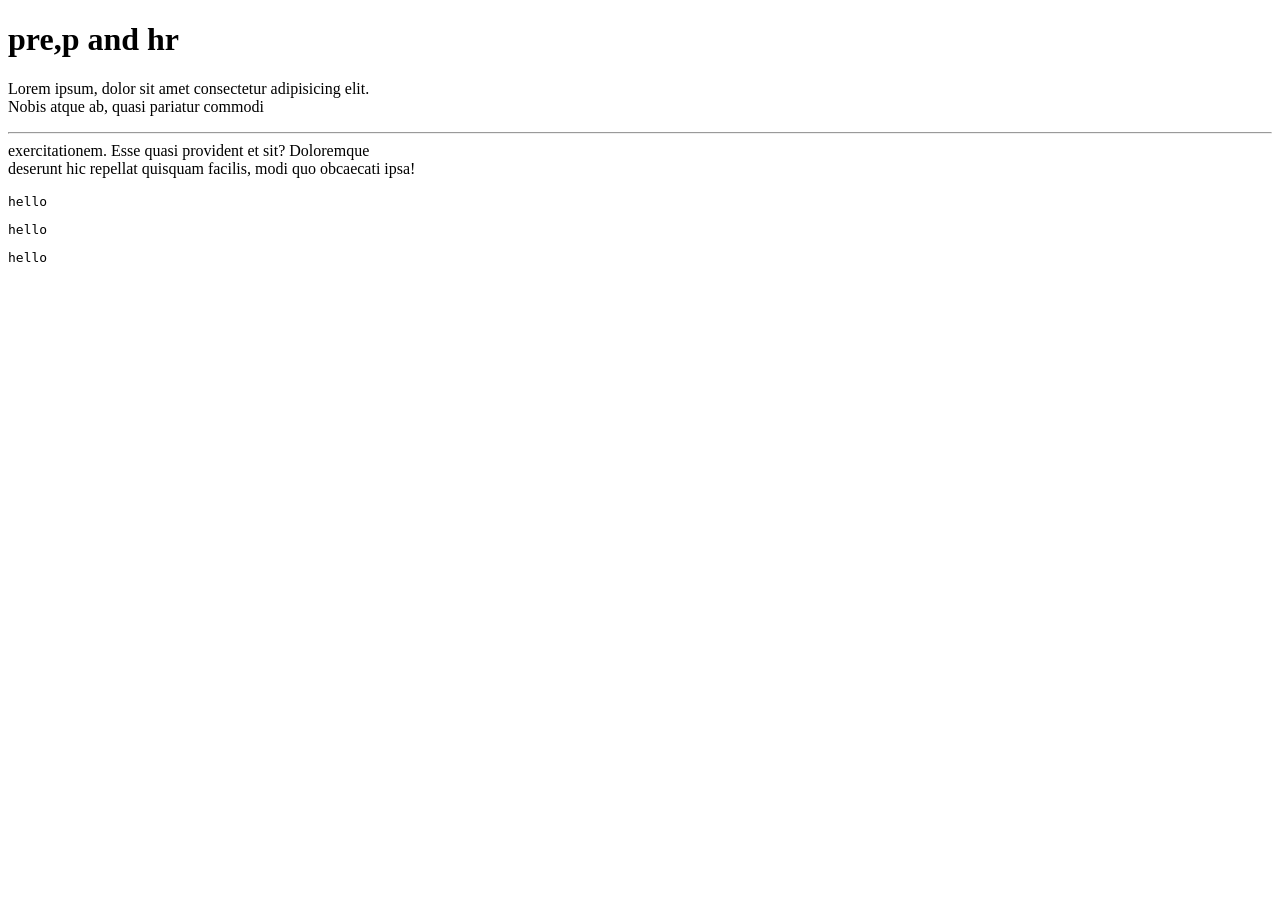
<file: ch3/index.html>
<!DOCTYPE html>
<html lang="en">
<head>
    <meta charset="UTF-8">
    <meta name="viewport" content="width=device-width, initial-scale=1.0">
    <title>muaad</title>
</head>
<body>
<h1>pre,p and hr</h1>
<p>Lorem ipsum, dolor sit amet consectetur adipisicing elit.  <br>Nobis atque ab, quasi pariatur commodi <hr> exercitationem. Esse quasi provident et sit? Doloremque  <br>deserunt hic repellat quisquam facilis, modi quo obcaecati ipsa!</p>
<pre>hello</pre>
<pre>hello</pre>
<pre>hello</pre>
    
</body>
</html>
</file>
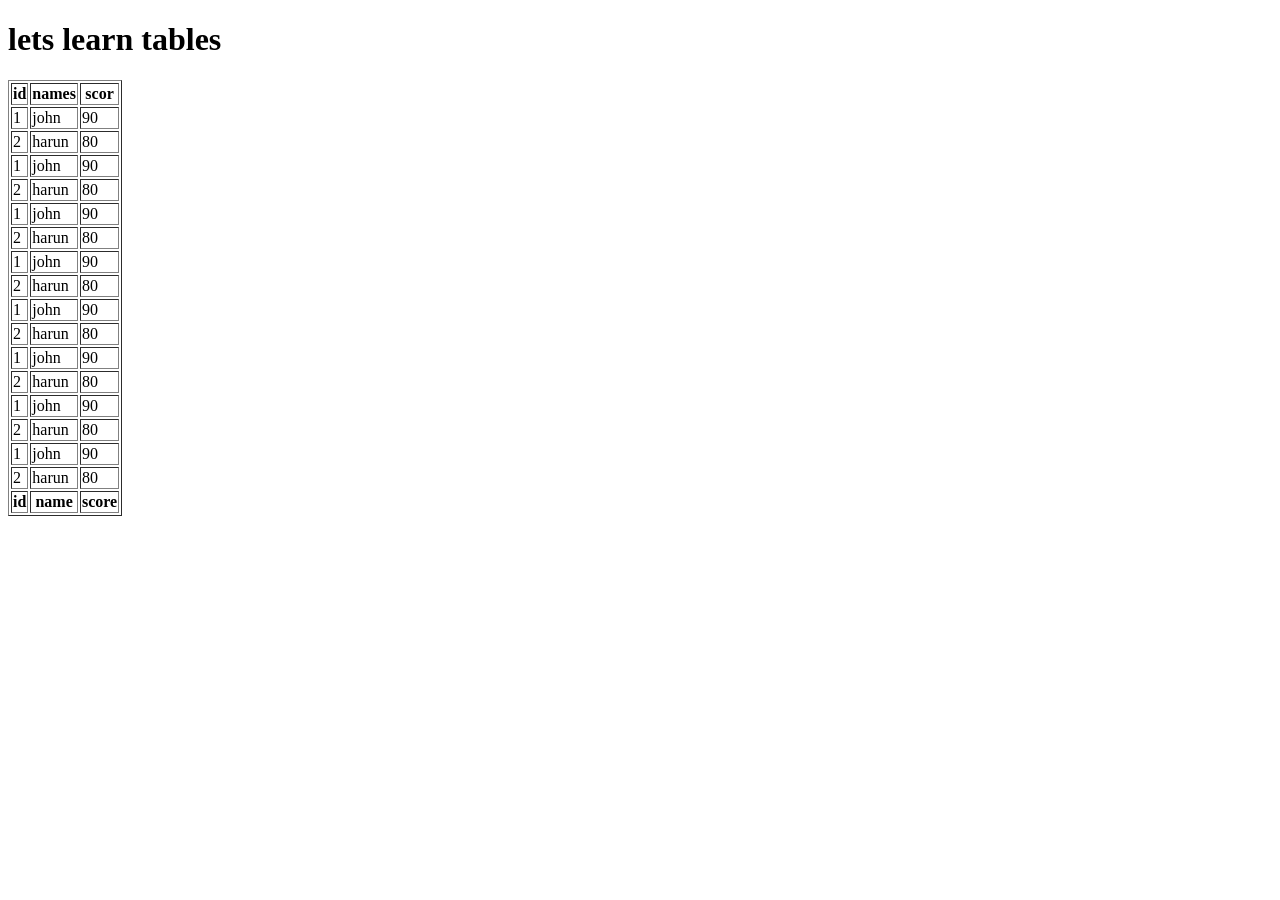
<file: ch_6_tables/index.html>
<!DOCTYPE html>
<html lang="en">
<head>
    <meta charset="UTF-8">
    <meta name="viewport" content="width=device-width, initial-scale=1.0">
    <title>tables</title>
</head>
<body>
<h1> lets learn tables</h1>
<table border>
<thead>
    <tr>
        <th>id</th>
    <th>names</th>
<th>scor</th>
    </tr>
    <tr>
        <td>1</td>
        <td>john</td>
        <td>90</td>
    </tr>
    <tr>
        <td>2</td>
        <td>harun</td>
        <td>80</td>
    </tr>
       <td>1</td>
        <td>john</td>
        <td>90</td>
    </tr>
    <tr>
        <td>2</td>
        <td>harun</td>
        <td>80</td>
    </tr>   <td>1</td>
        <td>john</td>
        <td>90</td>
    </tr>
    <tr>
        <td>2</td>
        <td>harun</td>
        <td>80</td>
    </tr>   <td>1</td>
        <td>john</td>
        <td>90</td>
    </tr>
    <tr>
        <td>2</td>
        <td>harun</td>
        <td>80</td>
    </tr>
       <td>1</td>
        <td>john</td>
        <td>90</td>
    </tr>
    <tr>
        <td>2</td>
        <td>harun</td>
        <td>80</td>
    </tr>   <td>1</td>
        <td>john</td>
        <td>90</td>
    </tr>
    <tr>
        <td>2</td>
        <td>harun</td>
        <td>80</td>
    </tr>   <td>1</td>
        <td>john</td>
        <td>90</td>
    </tr>
    <tr>
        <td>2</td>
        <td>harun</td>
        <td>80</td>
    </tr>   <td>1</td>
        <td>john</td>
        <td>90</td>
    </tr>
    <tr>
        <td>2</td>
        <td>harun</td>
        <td>80</td>
    </tr>
    </thead>
<tr>
    <th>id</th>
    <th>name</th>
    <th>score</th>
</tr>

</table>  
</body>
</html>
</file>
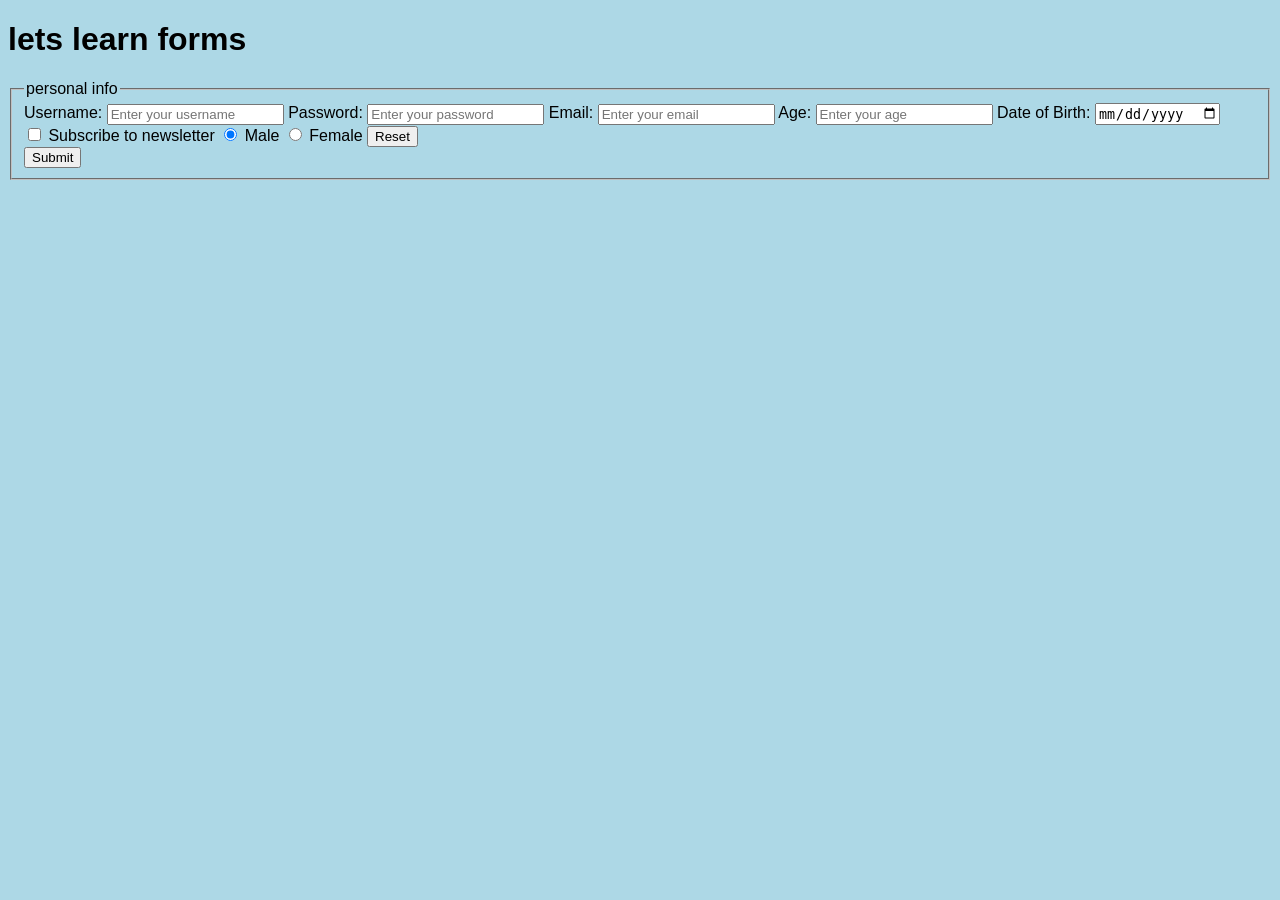
<file: ch_7_forms/index.html>
<!DOCTYPE html>
<html lang="en">
<head>
    <meta charset="UTF-8">
    <meta name="viewport" content="width=device-width, initial-scale=1.0">
    <title>forms</title>
</head>
<body style="background-color: lightblue;">
<div style="font-family: Arial, sans-serif; padding: px;">
<h1>lets learn forms</h1>
<form action="/index.html">
<background color: <input type="color" name="color" value="#ff0000">

<fieldset>
    <legend>personal info</legend>
    <label for="username">Username:</label>
<input type="text" name="username" placeholder="Enter your username">
<label for="password">Password:</label>
<input type="password" name="password" placeholder="Enter your password">
<label for="email">Email:</label>
<input type="email" name="email" placeholder="Enter your email">
<label for="age">Age:</label>
<input type="number" name="age" placeholder="Enter your age">
<label for="dob">Date of Birth:</label>
<input type="date" name="dob" placeholder="Enter your date of birth">
<br>
<input type="checkbox" name="subscribe" value="yes"> Subscribe to newsletter
<input type="radio" name="gender" value="male" checked> Male 
<input type="radio" name="gender" value="female"> Female
<input type="reset" value="Reset"> <br>

<input type="submit" value="Submit">

</form>
 </div>
</body>
</html>
</file>
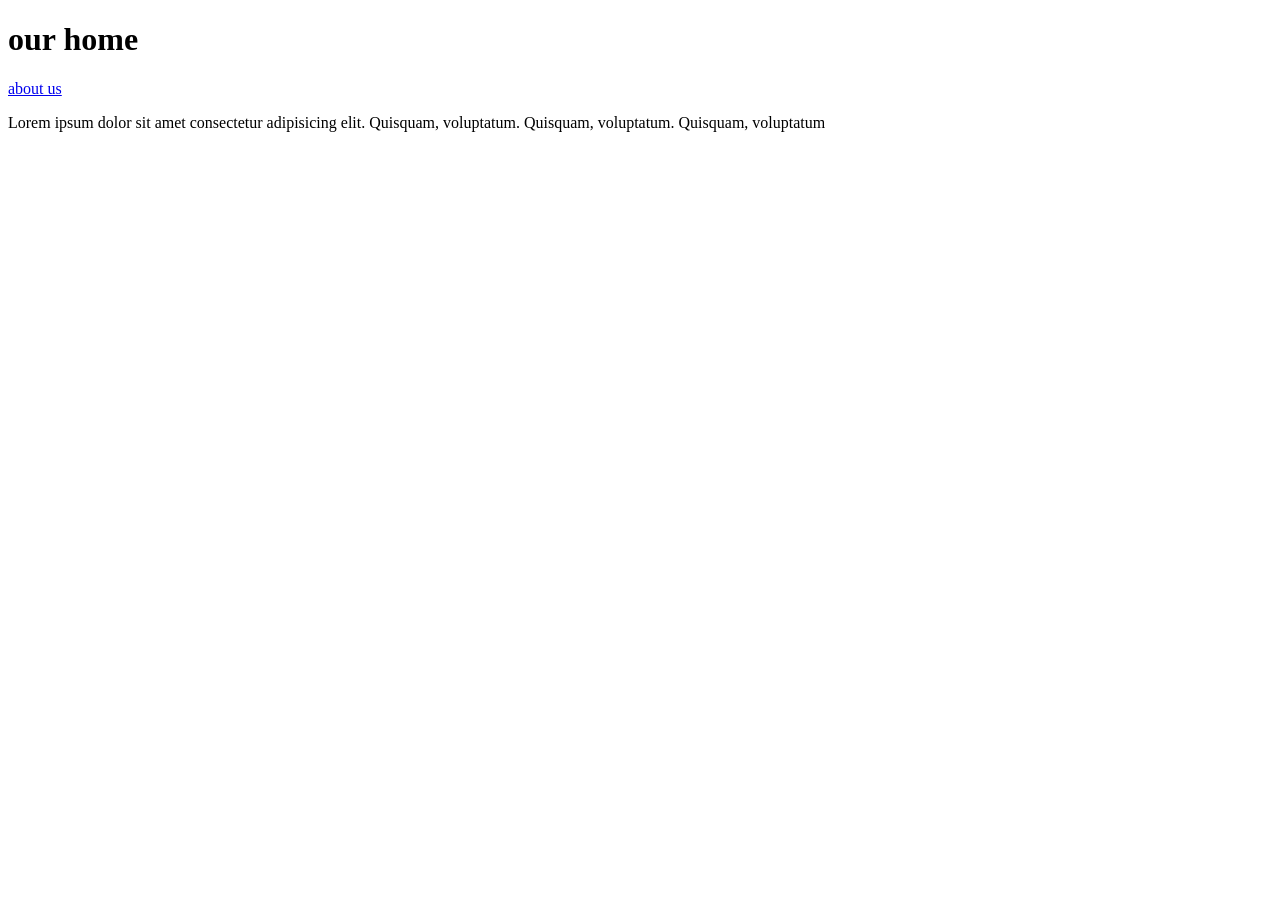
<file: ch4_anchor/home.html>
<!DOCTYPE html>
<html lang="en">
<head>
    <meta charset="UTF-8">
    <meta name="viewport" content="width=device-width, initial-scale=1.0">
    <title>anchor</title>
</head>
<body>
    <h1>our home</h1>
    <a href="index.html">about us</a>
    <p>Lorem ipsum dolor sit amet consectetur adipisicing elit. Quisquam, voluptatum. Quisquam, voluptatum. Quisquam, voluptatum
</body>
</html>
</file>
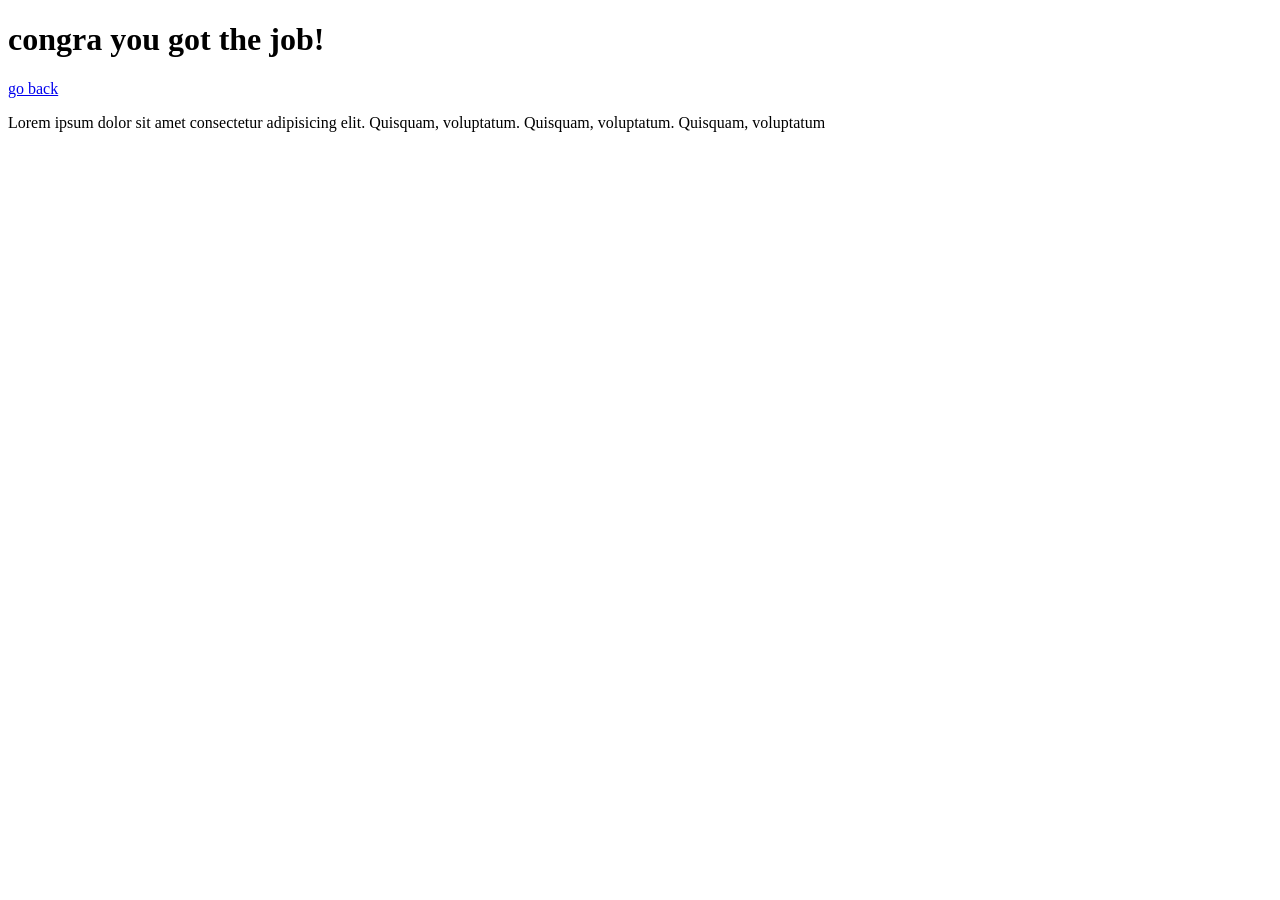
<file: ch4_anchor/jobs.html>
<!DOCTYPE html>
<html lang="en">
<head>
    <meta charset="UTF-8">
    <meta name="viewport" content="width=device-width, initial-scale=1.0">
    <title>anchors</title>
</head>
<body>
    <h1>congra you got the job!</h1>
    <a href="home.html">go back</a>
    <p>Lorem ipsum dolor sit amet consectetur adipisicing elit. Quisquam, voluptatum. Quisquam, voluptatum. Quisquam, voluptatum
</body>
</html>
</file>
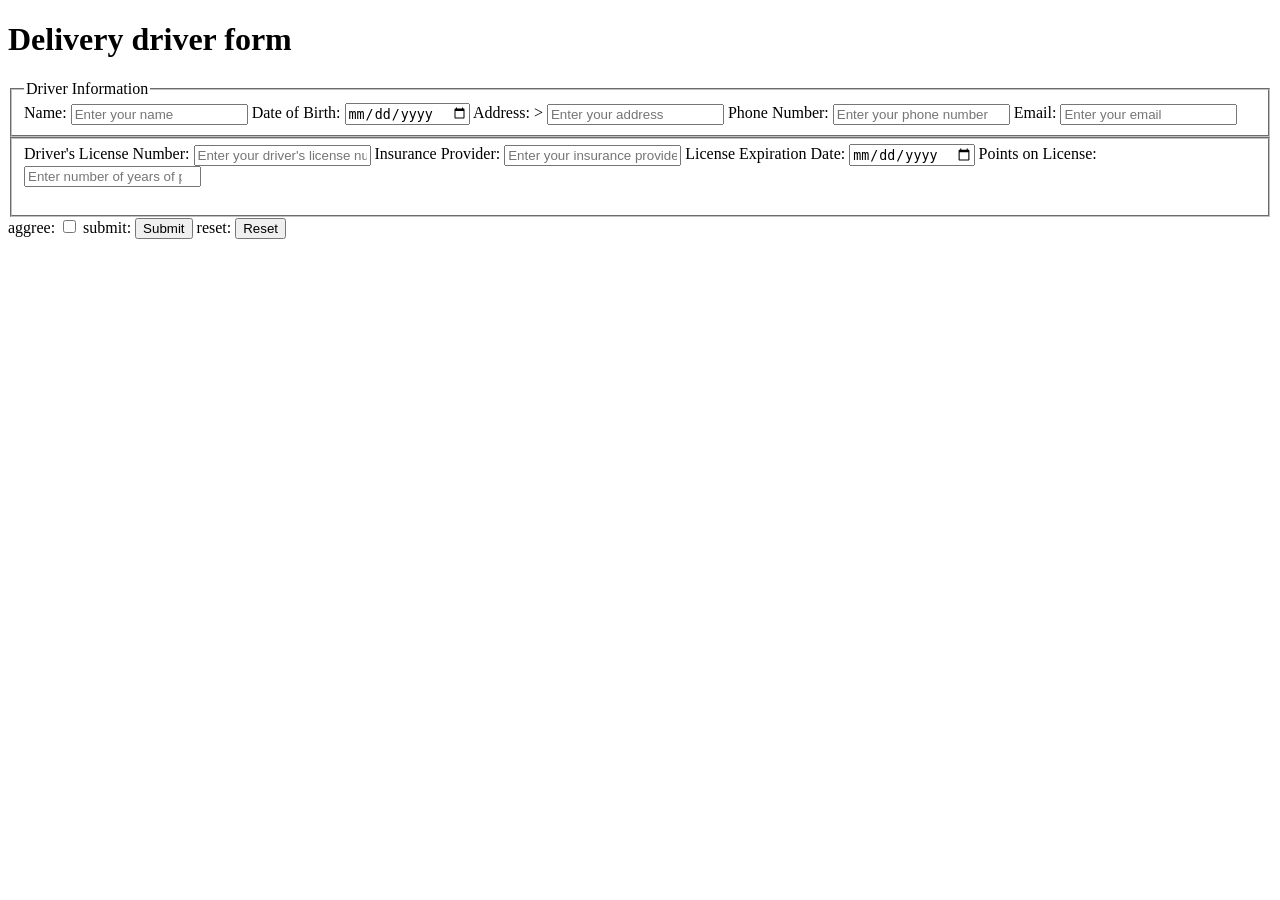
<file: ch_7_forms/practice.html>
<!DOCTYPE html>
<html lang="en">
<head>
    <meta charset="UTF-8">
    <meta name="viewport" content="width=device-width, initial-scale=1.0">
    <title>form</title>
</head>
<body>

<h1>Delivery driver form</h1>
<fieldset>
    <legend>Driver Information</legend>
    <form action="/practice.html">
        <label for="name">Name:</label>
        <input type="text" name="first name" placeholder="Enter your name">
        <label for="dob">Date of Birth:</label>
        
        <input type="date" name="dob" placeholder="Enter your date of birth">
        <label for="address">Address:</label> >
        <input type="text" name="address" placeholder="Enter your address">
        <label for="phone">Phone Number:</label>
        <input type="tel" name="phone" placeholder="Enter your phone number">
        <label for="email">Email:</label>
        <input type="email" name="email" placeholder="Enter your email">
    
    </form>
</fieldset>

<fieldset>
<form action="practice.html" method="post">
    <label for="license">Driver's License Number:</label>
    <input type="text" name="license" placeholder="Enter your driver's license number">
    <label for="insurance">Insurance Provider:</label>
    <input type="text" name="insurance" placeholder="Enter your insurance provider">
    <label for="license_expiration">License Expiration Date:</label>
    <input type="date" name="license_expiration" placeholder="Enter your license expiration date">
    <label for="points"> Points on License: </label>
    <input type="number" name="points" placeholder="Enter number of years of points on license">

</form>

<br>

</fieldset>
    <form action="practice.html" method="post">
        <label for="saving">aggree:</label>
        <input type="checkbox" name="saving" value="yes">
        <label for="submit">submit:</label>
        <input type="submit" value="Submit">
        <label for="reset">reset:</label>
        <input type="reset" value="Reset">
    </form>

</body>
</html>
</file>
